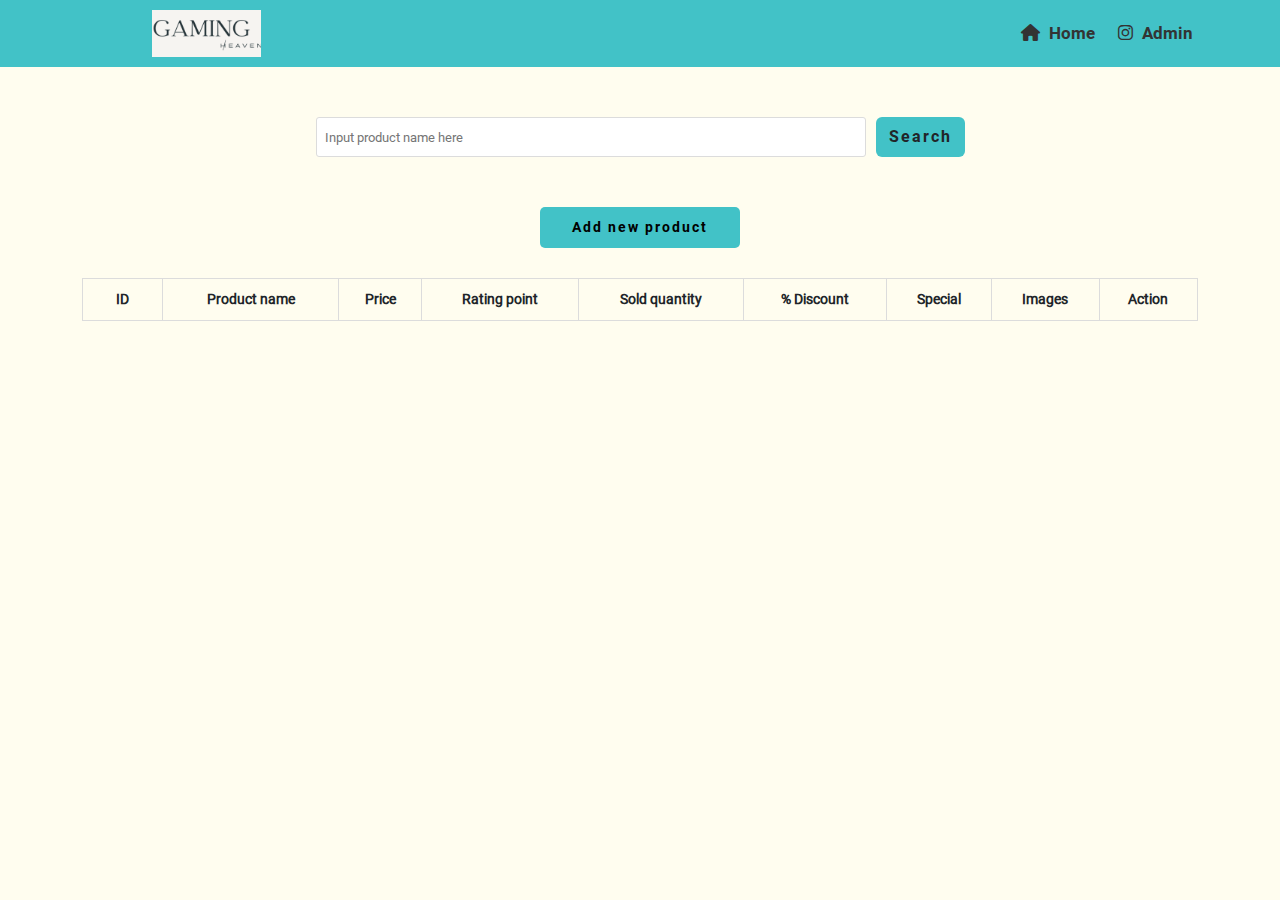
<file: admin/index.html>
<!DOCTYPE html>
<html lang="en">

<head>
    <meta charset="UTF-8">
    <meta name="viewport" content="width=device-width, initial-scale=1.0">
    <link rel="icon" href="../assets/landing-page/ecommerce.webp" type="image/x-icon" />
    <link rel="stylesheet" href="../library/bootstrap-5.3.0/css/bootstrap.min.css" />
    <link rel="stylesheet" href="../fonts/fontawesome/css/all.min.css">
    <link rel="stylesheet" href="../styles/css/common.css">
    <link rel="stylesheet" href="../styles/css/admin.css">
    <title>Document</title>
</head>

<body>
    <div class="admin">
        <div id="navbar">
            <div class="container navbar__container">
                <div class="navbar__logo">
                    <a href="../landing-page/index.html" class="navbar__link">
                        <img src="../assets/landing-page/logo.png" alt="">
                    </a>
                </div>
                <div class="navbar__menu">
                    <ul>
                        <li>
                            <a href="../landing-page/index.html" class="navbar__link">
                                <span><i class="fa-solid fa-home"></i></span>
                                <span> Home</span>
                            </a>
                        </li>
                        <li>
                            <a href="../admin/index.html" class="navbar__link">
                                <span><i class="fa-brands fa-instagram"></i></span>
                                <span> Admin</span>
                            </a>
                        </li>
                    </ul>
                </div>
            </div>
        </div>
        <div class="container">
            <div class="filters">
                <input type="text" id="input-search" class="filters__textbox" placeholder="Input product name here">
                <button id="btn-search" class="btn btn-search">Search</button>
            </div>
            
            <!-- table -->
    
            <button class="btn-add-new" id="btn-add-new">Add new product</button>
            <table>
                <thead>
                    <tr>
                        <th>ID</th>
                        <th>Product name</th>
                        <th>Price</th>
                        <th>Rating point</th>
                        <th>Sold quantity</th>
                        <th>% Discount</th>
                        <th>Special</th>
                        <th>Images</th>
                        <th colspan="2">Action</th>
                    </tr>
                </thead>
                <tbody id="display">
                </tbody>
            </table>
            <p id="pagination"></p>

        </div>
    </div>

    <div id="modal">
        <div class="modal__body">
            <h1 class="modal__heading" id="modal__heading">Add new products</h1>
            <div class="divide"></div>
            <form action="">
                <div class="form__container">
                    <label for="productName">Product Name <span>*</span><span class="error" id="name-error">  </span></label>
                    <input type="text" placeholder="Input product name" name="productName" id="productName">
                </div>
                <div class="form__container">
                    <label for="productPrice">Product Price <span>*</span><span class="error" id="price-error">  </span></label>
                    
                    <input type="number" placeholder="Input product price" name="productPrice" id="productPrice">
                </div>
                <div class="form__container">
                    <label for="productRate">Product Rate <span>*</span><span class="error" id="rate-error">  </span></label>
                    
                    <input type="number" placeholder="Input product price" name="productRate" id="productRate">
                </div>
                <div class="form__container">
                    <label for="productQuantity">Sold Quantity <span>*</span><span class="error" id="sold-error">  </span></label>
                    
                    <input type="number" placeholder="Input sold price" name="productQuantity" id="productQuantity">
                </div>
                <div class="form__container">
                    <label for="productSale">% Original product discount</label>
                    <select name="productSale" id="productSale">
                        <option value="7.5">7.5</option>
                        <option value="9">9</option>
                        <option value="10">10</option>
                        <option value="12">12</option>
                    </select>
                </div>
                <div class="form__container">
                    <label for="productInstall">Special <span>*</span><span class="error" id="install-error">  </span></label>
                    <select name="productInstall" id="productInstall">
                        <option value="">Select</option>
                        <option value="0">0</option>
                        <option value="5">5</option>
                        <option value="7">7</option>
                    </select>
                </div>
                <div class="form__container">
                    <label for="">Images <span>*</span><span class="error" id="image-error">  </span></label>
                    <label for="productImage" class="button__upload" id="btn-upload-image">Upload</label>
                    <input type="file" name="productImage" id="productImage" hidden>
                    <span id="product-image"></span>
                </div>
                <p>
                    <button class="btn btn-closes" id="btn-closes">Close</button>
                    <button class="btn btn-reset" id="btn-reset">Reset</button>
                    <button class="btn btn-submit" id="btn-submit-form">Add</button>
                </p>
            </form>
        </div>
    </div>

    <div id="popup__close">
        <div class="close__body">
            <h1 class="close__heading" id="close__heading">Delete products</h1>
            <div class="divide"></div>
            <h5 class="close__content">Are you sure to delete this products?</h5>
            <p>
                <button class="btn btn-yes" id="btn-yes">Yes</button>
                <button class="btn btn-no" id="btn-no">No</button>
            </p>
        </div>
    </div>

    <script src="../library/bootstrap-5.3.0/js/bootstrap.min.js"></script>
    <script src="../library/jquery_3.7.0.js"></script>
    <script src="../admin/index.js"></script>
</body>

</html>
</file>
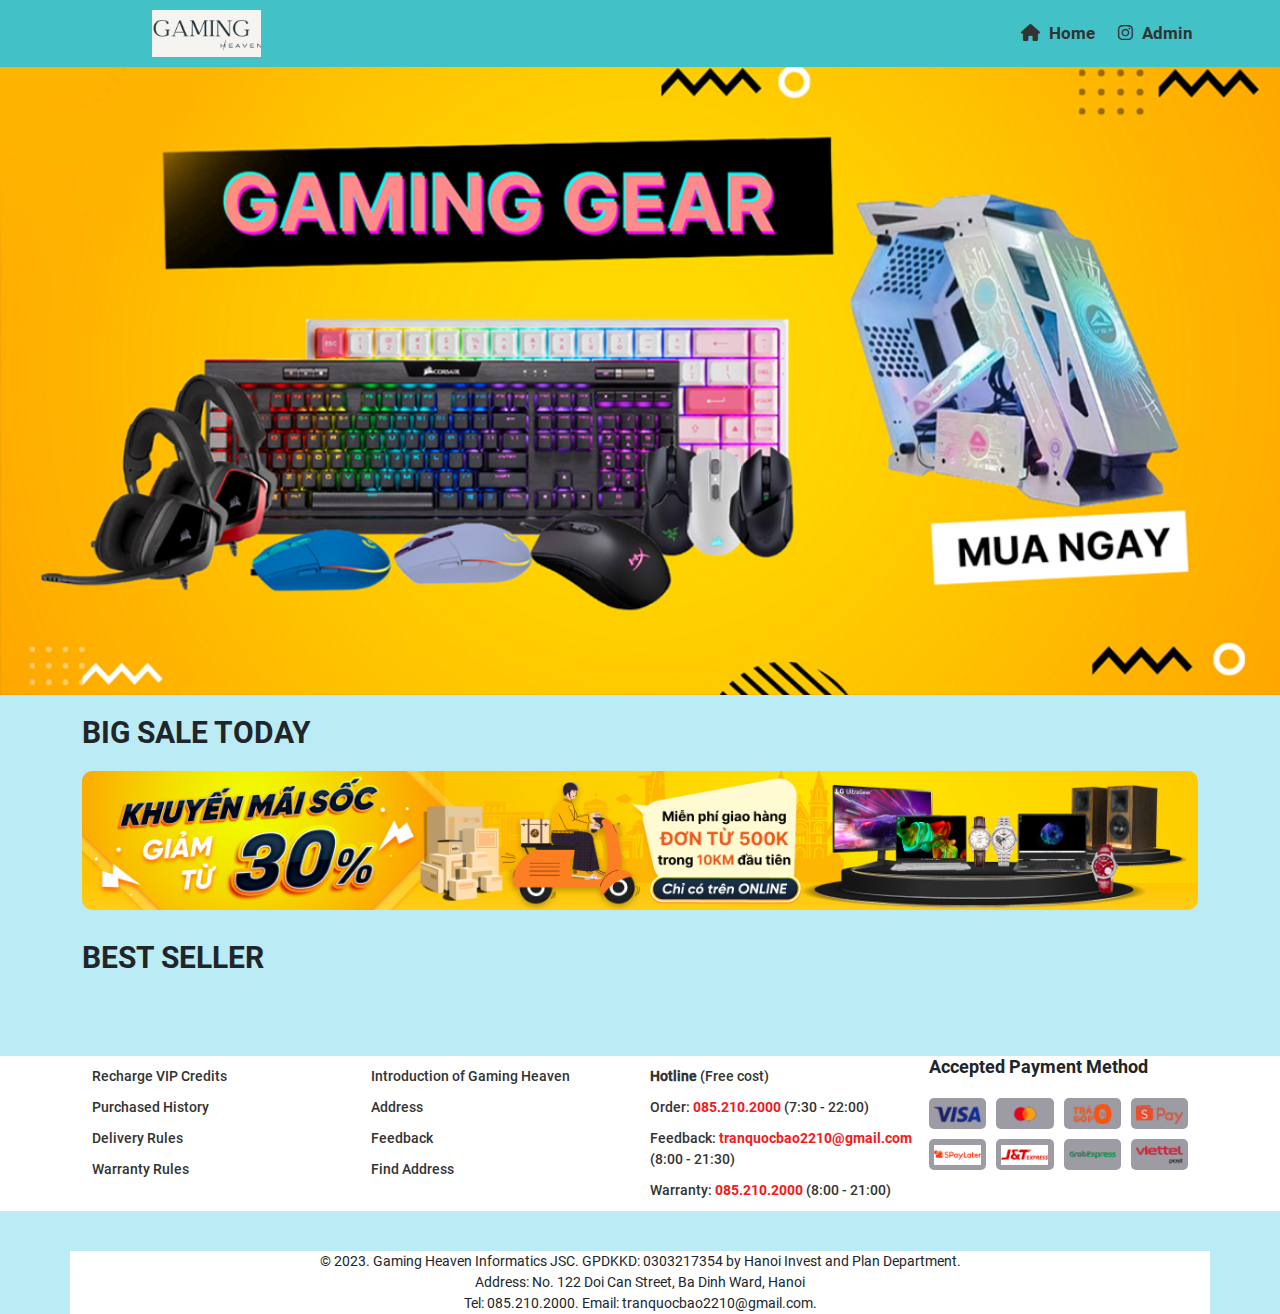
<file: landing-page/index.html>
<!DOCTYPE html>
<html lang="en">

<head>
    <meta charset="UTF-8">
    <meta name="viewport" content="width=device-width, initial-scale=1.0">
    <link rel="icon" href="../assets/landing-page/ecommerce.webp" type="image/x-icon" />
    <link rel="stylesheet" href="../library/bootstrap-5.3.0/css/bootstrap.min.css" />
    <link rel="stylesheet" href="../fonts/fontawesome/css/all.min.css">
    <link rel="stylesheet" href="../styles/css/common.css">
    <link rel="stylesheet" href="../styles/css/home.css">
    <title>Gaming HEAVEN</title>
</head>

<body>
    <div class="home">
        <div id="navbar">
            <div class="container navbar__container">
                <div class="navbar__logo">
                    <img src="../assets/landing-page/logo.png" alt="">
                </div>
                <div class="navbar__menu">
                    <ul>
                        <li>
                            <a href="#" class="navbar__link">
                                <span><i class="fa-solid fa-home"></i></span>
                                <span> Home</span>
                            </a>
                        </li>
                        <li>
                            <a href="../admin/index.html" class="navbar__link">
                                <span><i class="fa-brands fa-instagram"></i></span>
                                <span> Admin</span>
                            </a>
                        </li>
                    </ul>
                </div>
            </div>
        </div>
        <div id="banner">
            <a href="#">
                <img src="../assets/landing-page/banner-gaming-2.jpg" alt="banner">
            </a>
        </div>
        <!-- <div id="slider">
            <div class="container">
                <div id="carouselExampleIndicators" class="carousel slide">
                    <div class="carousel-indicators">
                        <button type="button" data-bs-target="#carouselExampleIndicators" data-bs-slide-to="0"
                            class="active" aria-current="true" aria-label="Slide 1"></button>
                        <button type="button" data-bs-target="#carouselExampleIndicators" data-bs-slide-to="1"
                            aria-label="Slide 2"></button>
                        <button type="button" data-bs-target="#carouselExampleIndicators" data-bs-slide-to="2"
                            aria-label="Slide 3"></button>
                    </div>
                    <div class="carousel-inner">
                        <div class="carousel-item active">
                            <img src="..." class="d-block w-100" alt="...">
                        </div>
                        <div class="carousel-item">
                            <img src="..." class="d-block w-100" alt="...">
                        </div>
                        <div class="carousel-item">
                            <img src="..." class="d-block w-100" alt="...">
                        </div>
                    </div>
                    <button class="carousel-control-prev" type="button" data-bs-target="#carouselExampleIndicators"
                        data-bs-slide="prev">
                        <span class="carousel-control-prev-icon" aria-hidden="true"></span>
                        <span class="visually-hidden">Previous</span>
                    </button>
                    <button class="carousel-control-next" type="button" data-bs-target="#carouselExampleIndicators"
                        data-bs-slide="next">
                        <span class="carousel-control-next-icon" aria-hidden="true"></span>
                        <span class="visually-hidden">Next</span>
                    </button>
                </div>
            </div>
        </div> -->

        <div id="promote">
            <div class="container">
                <h3 class="promote__heading">BIG SALE TODAY</h3>
                <a href="#" class="promote__link">
                    <img src="../assets/landing-page/promote.png" alt="" class="promote__img">
                </a>
            </div>
        </div>

        <div id="products">
            <div class="container">
                <h3 class="products__heading">BEST SELLER</h3>
                <div class="products__list" id="products__list">
                    <!-- <p class="error__message" id="error__message"></p> -->
                </div>
                <p class="error__message" id="error__message"></p>
                <p id="pagination"></p>
            </div>
        </div>
        <footer>
            <div class="container">
                <div class="footer__body">
                    <div class="footer__item">
                        <ul>
                            <li>
                                <a href="#">Recharge VIP Credits</a>
                            </li>
                        </ul>
                        <ul>
                            <li>
                                <a href="#">Purchased History</a>
                            </li>
                        </ul>
                        <ul>
                            <li>
                                <a href="#">Delivery Rules</a>
                            </li>
                        </ul>
                        <ul>
                            <li>
                                <a href="#">Warranty Rules</a>
                            </li>
                        </ul>
                    </div>
                    <div class="footer__item">
                        <ul>
                            <li>
                                <a href="#">Introduction of Gaming Heaven</a>
                            </li>
                        </ul>
                        <ul>
                            <li>
                                <a href="#">Address</a>
                            </li>
                        </ul>
                        <ul>
                            <li>
                                <a href="#">Feedback</a>
                            </li>
                        </ul>
                        <ul>
                            <li>
                                <a href="#">Find Address</a>
                            </li>
                        </ul>
                    </div>
                    <div class="footer__item">
                        <ul>
                            <li>
                                <a href="#"><b>Hotline</b> (Free cost)</a>
                            </li>
                        </ul>
                        <ul>
                            <li>
                                <a href="#">Order: <b><span>085.210.2000</span></b> (7:30 - 22:00)</a>
                            </li>
                        </ul>
                        <ul>
                            <li>
                                <a href="#">Feedback: <b><span>tranquocbao2210@gmail.com</span></b> (8:00 - 21:30)</a>
                            </li>
                        </ul>
                        <ul>
                            <li>
                                <a href="#">Warranty: <b><span>085.210.2000</span></b> (8:00 - 21:00)</a>
                            </li>
                        </ul>
                    </div>
                    <div class="footer__item">
                        <h3 class="footer__payment">Accepted Payment Method</h3>
                        <div class="footer__verify">
                            <a href="#" class="footer__link">
                                <img src="../assets/landing-page/payment_1.png" alt="">
                            </a>
                            <a href="#" class="footer__link">
                                <img src="../assets/landing-page/payment_2.png" alt="">
                            </a>
                            <a href="#" class="footer__link">
                                <img src="../assets/landing-page/payment_3.png" alt="">
                            </a>
                            <a href="#" class="footer__link">
                                <img src="../assets/landing-page/payment_4.png" alt="">
                            </a>
                            <a href="#" class="footer__link">
                                <img src="../assets/landing-page/payment_5.png" alt="">
                            </a>
                            <a href="#" class="footer__link">
                                <img src="../assets/landing-page/payment_6.png" alt="">
                            </a>
                            <a href="#" class="footer__link">
                                <img src="../assets/landing-page/payment_7.png" alt="">
                            </a>
                            <a href="#" class="footer__link">
                                <img src="../assets/landing-page/payment_8.png" alt="">
                            </a>
                        </div>
                    </div>
                </div>
            </div>
        </footer>
        <div class="copyright">
            <div class="container">
                © 2023. Gaming Heaven Informatics JSC. GPDKKD: 0303217354 by Hanoi Invest and Plan Department.<br>
                Address: No. 122 Doi Can Street, Ba Dinh Ward, Hanoi<br>Tel: 085.210.2000. Email:
                tranquocbao2210@gmail.com. <br>
            </div>
        </div>
    </div>
    

    <script src="../library/bootstrap-5.3.0/js/bootstrap.min.js"></script>
    <script src="../library/jquery_3.7.0.js"></script>
    <script src="../landing-page/index.js"></script>
</body>

</html>
</file>
<file: styles/css/common.css>
@font-face {
  font-family: robotoRegular;
  src: url("../../fonts/roboto/Roboto-Regular.ttf");
}
@font-face {
  font-family: robotoBold;
  src: url("../../fonts/roboto/Roboto-Bold.ttf");
}
@font-face {
  font-family: robotoMedium;
  src: url("../../fonts/roboto/Roboto-Medium.ttf");
}
@font-face {
  font-family: robotoLight;
  src: url("../../fonts/roboto/Roboto-Light.ttf");
}
@font-face {
  font-family: robotoBlack;
  src: url("../../fonts/roboto/Roboto-Black.ttf");
}
* {
  box-sizing: border-box;
}

html,
body {
  margin: 0;
  padding: 0;
}

body {
  overflow-x: hidden;
  font-family: robotoRegular, sans-serif;
  font-size: 14px;
  position: relative;
  background: #fffdef;
}

h1,
h2,
h3,
h4,
h5,
h6,
p {
  margin: 0;
}

img {
  max-width: 100%;
  display: block;
  height: auto;
}

button {
  border: none;
  background-color: none;
  cursor: pointer;
}

input {
  border: none;
}
input:focus {
  outline: none;
}
input::-moz-placeholder {
  font-size: 90%;
}
input::placeholder {
  font-size: 90%;
}

ul {
  list-style: none;
  margin: 0;
  padding: 0;
}

a {
  text-decoration: none;
  color: #333;
}

.container {
  width: 100%;
}

@media screen and (max-width: 575px) {
  .container {
    max-width: 100%;
  }
}
@media screen and (min-width: 576px) {
  .container {
    max-width: 540px;
  }
}
@media screen and (min-width: 768px) {
  .container {
    max-width: 720px;
  }
}
@media screen and (min-width: 992px) {
  .container {
    max-width: 960px;
  }
}
@media screen and (min-width: 1200px) {
  .container {
    max-width: 1140px;
  }
}
@media screen and (min-width: 1400px) {
  .container {
    max-width: 1320px;
  }
}
</file>
<file: styles/css/admin.css>
.admin #navbar {
  background-color: #42c2c7;
  display: flex;
  justify-content: space-between;
  align-items: center;
}
.admin #navbar .navbar__container {
  display: flex;
  justify-content: space-between;
  align-items: center;
}
.admin #navbar .navbar__container .navbar__logo img {
  padding: 10px 10px;
  margin-left: 60px;
  margin-right: 60px;
  width: 30%;
}
.admin #navbar .navbar__container .navbar__menu ul li {
  display: inline-flex;
  align-items: center;
}
.admin #navbar .navbar__container .navbar__menu ul li .navbar__link {
  display: block;
  font-family: robotoBold, sans-serif;
  font-size: 17px;
  padding: 15px;
}
.admin #navbar .navbar__container .navbar__menu ul li .navbar__link span:first-child {
  margin-right: 5px;
}
.admin #navbar .navbar__container .navbar__menu ul li .navbar__link:last-child {
  padding-right: 5px;
}
.admin #pagination {
  display: flex;
  justify-content: center;
  padding-top: 30px;
}
.admin #pagination li {
  list-style: none;
  border: 1px solid brown;
  border-radius: 4px;
  padding: 10px;
  margin-right: 15px;
  text-align: center;
}
.admin #pagination li:hover {
  background-color: cadetblue;
  transition: 0.2s all;
  cursor: pointer;
}
.admin #pagination li.active {
  background-color: cornflowerblue;
  transition: 0.2s all;
  cursor: pointer;
}
.admin #pagination li:last-child {
  margin-right: 0;
}
.admin .filters {
  margin: 50px 0;
  display: flex;
  justify-content: center;
  gap: 10px;
}
.admin .filters .filters__textbox {
  border: 1px solid rgb(220, 220, 220);
  width: 550px;
  display: inline-block;
  border-radius: 3px;
  padding: 8px;
  height: 40px;
}
.admin .filters .btn-search {
  background: #42c2c7;
  font-family: robotoBold, sans-serif;
  letter-spacing: 2px;
}
.admin .btn-add-new {
  background: #42c2c7;
  font-family: robotoBold, sans-serif;
  border: none;
  font-size: 14.3px;
  letter-spacing: 2px;
  border-radius: 5px;
  padding: 10px;
  width: 200px;
  transition: 0.4s all;
  display: flex;
  align-items: center;
  justify-content: center;
  margin: 20px auto 30px auto;
}
.admin table {
  width: 100%;
  border-collapse: collapse;
  transition: 0.4s all;
}
.admin table thead tr th,
.admin table thead tr td,
.admin table tbody tr th,
.admin table tbody tr td {
  border: 1px solid rgb(220, 220, 220);
  min-width: 50px;
  text-align: center;
  padding: 10px;
}
.admin table thead tr th #btn-update,
.admin table thead tr td #btn-update,
.admin table tbody tr th #btn-update,
.admin table tbody tr td #btn-update {
  background: #47c064;
  font-family: robotoBold, sans-serif;
  border: none;
  font-size: 14.3px;
  letter-spacing: 1px;
  border-radius: 5px;
}
.admin table thead tr th #btn-delete,
.admin table thead tr td #btn-delete,
.admin table tbody tr th #btn-delete,
.admin table tbody tr td #btn-delete {
  background: #f4191b;
  font-family: robotoBold, sans-serif;
  border: none;
  font-size: 14.3px;
  letter-spacing: 1px;
  border-radius: 5px;
  color: white;
}

#modal {
  position: fixed;
  background-color: rgba(0, 0, 0, 0.474);
  right: 0;
  left: 0;
  top: 0;
  bottom: 0;
  display: flex;
  justify-content: center;
  align-items: center;
  display: none;
  animation-name: fadeIn;
  animation-duration: 0.4s;
}
#modal.active {
  display: flex;
}
#modal .modal__body {
  background-color: #ffffff;
  width: 650px;
  padding: 20px;
  border-radius: 10px;
}
#modal .modal__body .modal__heading {
  font-size: 20px;
  font-family: robotoBold, sans-serif;
}
#modal .modal__body .divide {
  height: 1px;
  background-color: rgba(164, 146, 146, 0.3);
  margin: 10px 0;
}
#modal .modal__body .form__container {
  margin: 0 0 15px 0;
}
#modal .modal__body .form__container label {
  display: block;
  font-family: robotoBold, sans-serif;
}
#modal .modal__body .form__container label span {
  color: #f4191b;
}
#modal .modal__body .form__container input:not(input[type=file]) {
  border: 1px solid rgb(220, 220, 220);
  width: 100%;
  border-radius: 3px;
  padding: 8px;
  height: 35px;
}
#modal .modal__body .form__container select {
  border: 1px solid rgb(220, 220, 220);
  width: 100%;
  border-radius: 3px;
  padding: 8px;
  height: 35px;
}
#modal .modal__body .form__container .error {
  color: #dd4555;
  font-family: robotoBold, sans-serif;
  text-align: left;
  margin: 5px 0 0 0;
}
#modal .modal__body .form__container .button__upload {
  background: #d0021c;
  font-family: robotoBold, sans-serif;
  margin: 0 5px 0 0;
  color: #ffffff;
  display: inline-block;
  width: 100px;
  text-align: center;
  border-radius: 10px;
}
#modal .modal__body .form__container .button__upload:hover {
  background: #9d9ba4;
  color: #000000;
  transition: 0.4s all;
}
#modal .modal__body p {
  text-align: center;
  margin: 10px 0 0 0;
}
#modal .modal__body p .btn {
  background: #f4191b;
  font-family: robotoBold, sans-serif;
  margin: 0 5px 0 0;
  color: #ffffff;
  display: inline-block;
  width: 100px;
}
#modal .modal__body p .btn:nth-child(1) {
  background: #c1b1b1;
  color: #000000;
}
#modal .modal__body p .btn:nth-child(2) {
  background: #9d9ba4;
}
#modal .modal__body p .btn:nth-child(3) {
  background: #ffd400;
}

#popup__close {
  position: fixed;
  background-color: rgba(0, 0, 0, 0.474);
  right: 0;
  left: 0;
  top: 0;
  bottom: 0;
  display: flex;
  justify-content: center;
  align-items: center;
  display: none;
}
#popup__close.active {
  display: flex;
}
#popup__close .close__body {
  background-color: #ffffff;
  width: 650px;
  padding: 20px;
  border-radius: 10px;
}
#popup__close .close__body .close__heading {
  font-size: 20px;
  font-family: robotoBold, sans-serif;
}
#popup__close .close__body .divide {
  height: 1px;
  background-color: rgba(164, 146, 146, 0.3);
  margin: 10px 0;
}
#popup__close .close__body .close__content {
  margin: 20px 0 20px 0;
}
#popup__close .close__body p {
  text-align: center;
  margin: 10px 0 0 0;
}
#popup__close .close__body p .btn {
  font-family: robotoBold, sans-serif;
  margin: 0 5px 0 0;
  color: #ffffff;
  display: inline-block;
  width: 100px;
}
#popup__close .close__body p .btn:nth-child(1) {
  background: #47c064;
}
#popup__close .close__body p .btn:nth-child(2) {
  background: #f4191b;
  color: #ffffff;
}
</file>
<file: styles/css/home.css>
.home {
  background-color: #bbebf5;
}
.home #navbar {
  background-color: #42c2c7;
  display: flex;
  justify-content: space-between;
  align-items: center;
}
.home #navbar .navbar__container {
  display: flex;
  justify-content: space-between;
  align-items: center;
}
.home #navbar .navbar__container .navbar__logo img {
  padding: 10px 10px;
  margin-left: 60px;
  margin-right: 60px;
  width: 30%;
}
.home #navbar .navbar__container .navbar__menu ul li {
  display: inline-flex;
  align-items: center;
}
.home #navbar .navbar__container .navbar__menu ul li .navbar__link {
  display: block;
  font-family: robotoBold, sans-serif;
  font-size: 17px;
  padding: 15px;
}
.home #navbar .navbar__container .navbar__menu ul li .navbar__link span:first-child {
  margin-right: 5px;
}
.home #navbar .navbar__container .navbar__menu ul li .navbar__link:last-child {
  padding-right: 5px;
}
.home #banner a img {
  width: 100%;
}
.home #promote .promote__heading {
  font-size: 30px;
  font-family: robotoBold, sans-serif;
  margin: 20px 0 20px 0;
}
.home #promote .promote__link {
  display: block;
  border-radius: 10px;
  overflow: hidden;
  width: 100%;
}
.home #promote .promote__link .promote__img {
  width: 100%;
}
.home #products {
  margin-top: 30px;
}
.home #products #pagination {
  display: flex;
  justify-content: center;
}
.home #products #pagination li {
  list-style: none;
  padding: 10px;
  border: 1px solid brown;
  border-radius: 4px;
  min-width: 20px;
  min-height: 12px;
  margin-right: 15px;
  text-align: center;
}
.home #products #pagination li:hover {
  background-color: cadetblue;
  transition: 0.2s all;
  cursor: pointer;
}
.home #products #pagination li.active {
  background-color: cornflowerblue;
  cursor: pointer;
}
.home #products #pagination li:last-child {
  margin-right: 0;
}
.home #products .products__heading {
  font-size: 30px;
  font-family: robotoBold, sans-serif;
  margin: 0 0 20px 0;
}
.home #products .error__message {
  text-align: center;
  font-family: robotoBold, sans-serif;
  margin-bottom: 30px;
}
.home #products .products__list {
  display: flex;
  flex-wrap: wrap;
  margin: 0 -15px;
}
.home #products .products__list .products__item {
  position: relative;
  flex: calc(25% - 30px);
  max-width: calc(25% - 30px);
  margin: 0 15px 30px 15px;
  background-color: white;
  padding: 20px;
  border-radius: 0 10px 10px 10px;
}
.home #products .products__list .products__item .products__sale {
  background-color: #dd4555;
  color: #ffffff;
  padding: 5px 10px;
  position: absolute;
  top: 0;
  left: 0;
  border-radius: 0 0 10px 0;
}
.home #products .products__list .products__item .products__img {
  margin: 5px 0 5px 0;
}
.home #products .products__list .products__item .products__img a {
  display: flex;
  height: 253px;
  align-items: center;
  justify-content: center;
}
.home #products .products__list .products__item .products__img a img {
  max-width: 90%;
  display: inline-block;
}
.home #products .products__list .products__item .products__title {
  font-size: 18px;
  font-family: robotoBold, sans-serif;
  margin: 0 0 15px 0;
}
.home #products .products__list .products__item .products__price {
  color: #f4191b;
  font-family: robotoBold, sans-serif;
  font-size: 15px;
}
.home #products .products__list .products__item .products__price span:nth-child(2) {
  background: #fdeeeb;
  color: #dd4555;
  font-size: 13px;
  padding: 2px;
  border-radius: 5px;
  padding: 0 0 0 10px;
}
.home #products .products__list .products__item .products__rating {
  font-family: robotoBold, sans-serif;
  font-size: 15px;
  text-align: center;
}
.home #products .products__list .products__item .products__rating span {
  font-size: 13px;
  padding: 2px;
  border-radius: 5px;
}
.home #products p {
  text-align: center;
}
.home #products p .btn-load-more {
  display: inline-block;
  background: #ffffff;
  border-radius: 5px;
  width: 200px;
  font-family: robotoMedium, sans-serif;
  letter-spacing: 2px;
  transition: 0.4s all;
}
.home #products p .btn-load-more:hover {
  background: #dd4555;
  color: #ffffff;
}
.home footer {
  margin-top: 30px;
  margin-bottom: 30px;
  background-color: white;
}
.home footer .footer__body {
  display: flex;
  flex-wrap: wrap;
  justify-content: space-between;
}
.home footer .footer__body .footer__item {
  flex: 25%;
  max-width: 25%;
  padding-left: 10px;
}
.home footer .footer__body .footer__item ul a {
  margin-bottom: 10px;
  display: block;
  transition: 0.4s all;
  font-family: robotoMedium, sans-serif;
}
.home footer .footer__body .footer__item ul a:hover {
  text-decoration: underline;
}
.home footer .footer__body .footer__item ul a span {
  color: #f4191b;
  font-family: robotoBold, sans-serif;
}
.home footer .footer__body .footer__item ul:first-child {
  margin-top: 10px;
}
.home footer .footer__body .footer__item .footer__heading {
  margin-top: 10px;
}
.home footer .footer__body .footer__item .footer__payment {
  font-size: 18px;
  font-family: robotoBold, sans-serif;
  margin: 0 0 20px 0;
}
.home footer .footer__body .footer__item .footer__verify {
  display: flex;
  flex-wrap: wrap;
  align-items: center;
  gap: 10px;
}
.home footer .footer__body .footer__item .footer__verify .footer__link {
  flex: calc(25% - 10px);
  max-width: calc(25% - 10px);
  display: block;
  background-color: #9d9ba4;
  padding: 5px;
  border-radius: 5px;
  text-align: center;
  transition: 0.4s all;
}
.home footer .footer__body .footer__item .footer__verify .footer__link:hover {
  background-color: rgba(237, 234, 234, 0.64);
}
.home footer .footer__body .footer__item .footer__verify .footer__link img {
  display: inline-block;
}
.home .copyright {
  margin-top: 30px;
  padding-top: 10px;
}
.home .copyright .container {
  background-color: white;
  text-align: center;
}

@media screen and (max-width: 1200px) {
  .home #products .products__list .products__item {
    flex: calc(33.3333333333% - 30px);
    max-width: calc(33.3333333333% - 30px);
  }
}
@media screen and (max-width: 992px) {
  .home footer .footer__body .footer__item {
    flex: calc(33.3333333333% - 20px);
    max-width: calc(33.3333333333% - 20px);
  }
  .home footer .footer__body .footer__item:last-child {
    margin-top: 30px;
  }
}
@media screen and (max-width: 768px) {
  .home #products .products__heading {
    font-size: 25px;
  }
  .home #products .products__list .products__item {
    flex: calc(50% - 30px);
    max-width: calc(50% - 30px);
  }
  .home #promote #promote__heading {
    font-size: 25px;
  }
  .home footer .footer__body .footer__item {
    flex: 50%;
    max-width: 50%;
  }
  .home footer .footer__body .footer__item:last-child {
    margin-top: 0;
  }
}
@media screen and (max-width: 576px) {
  .home #products .products__list .products__item {
    flex: 100%;
    max-width: 100%;
  }
  .home footer .footer__body .footer__item {
    flex: 100%;
    max-width: 100%;
    text-align: center;
  }
}
@media screen and (max-width: 400px) {
  .home #products .products__list .products__item {
    flex: 100%;
    max-width: 100%;
  }
  .home footer .footer__body .footer__item {
    flex: 100%;
    max-width: 100%;
    text-align: center;
  }
}
</file>
